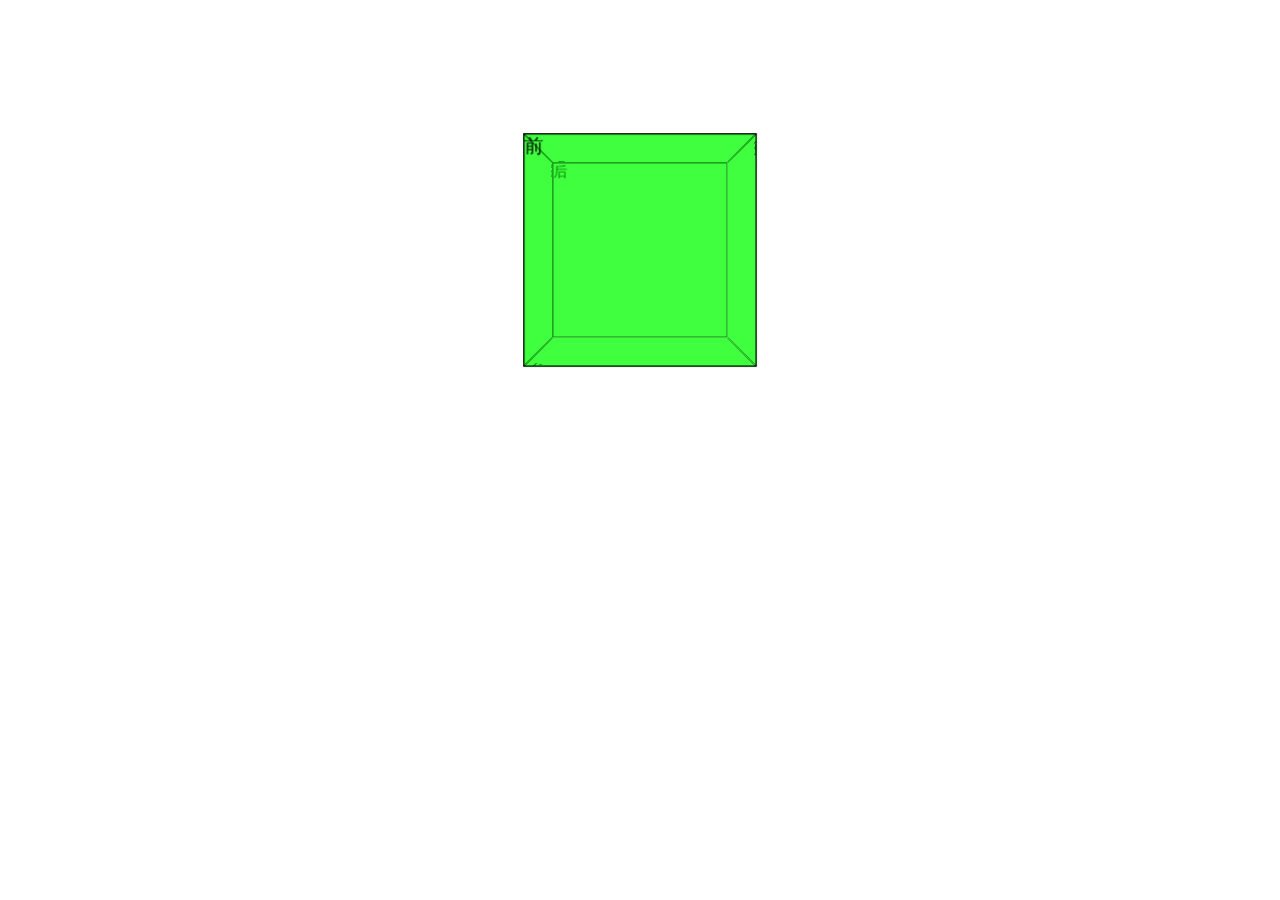
<file: index.html>
<!DOCTYPE html>
<html lang="en">
<head>
    <meta charset="UTF-8">
    <meta name="viewport" content="width=device-width, initial-scale=1.0">
    <title>Document</title>
    <style>
        .box{
            width: 200px;
            height: 200px;
            margin: 150px auto;
            position: relative;
            transition:5s all ease; 
            transform: perspective(700px) rotateX(0deg) rotateY(0deg); 
            transform-style: preserve-3d; /* 子元素脱离父元素 类似于桌子上盖照片的玻璃，把玻璃拿开 */
        }
        .box div {width:198px; height:198px; border:1px solid black; position:absolute; 
        left:0; top:0; background:rgba(0,255,0,0.5)}
        .box:active {transform: perspective(700px) rotateX(360deg) rotateY(180deg);}
        .box div.front{
            transform: translateZ(100px);
        }
        .box div.back{
            transform: translateZ(-100px);
        }
        .box div.left{
            transform: rotateY(-90deg) translateZ(100px) ;
        }
        .box div.right{
            transform: rotateY(90deg) translateZ(100px) ;
        }
        .box div.top{
            transform: rotateX(90deg) translateZ(100px) ;
        }
        .box div.down{
            transform: rotateX(-90deg) translateZ(100px) ;
        }
    </style>
</head>
<body>
    <div class="box">
        <div class="front">前</div>
        <div class="back">后</div>
        <div class="top">上</div>
        <div class="down">下</div>
        <div class="left">左</div>
        <div class="right">右</div>
    </div>
</body>
</html>
</file>
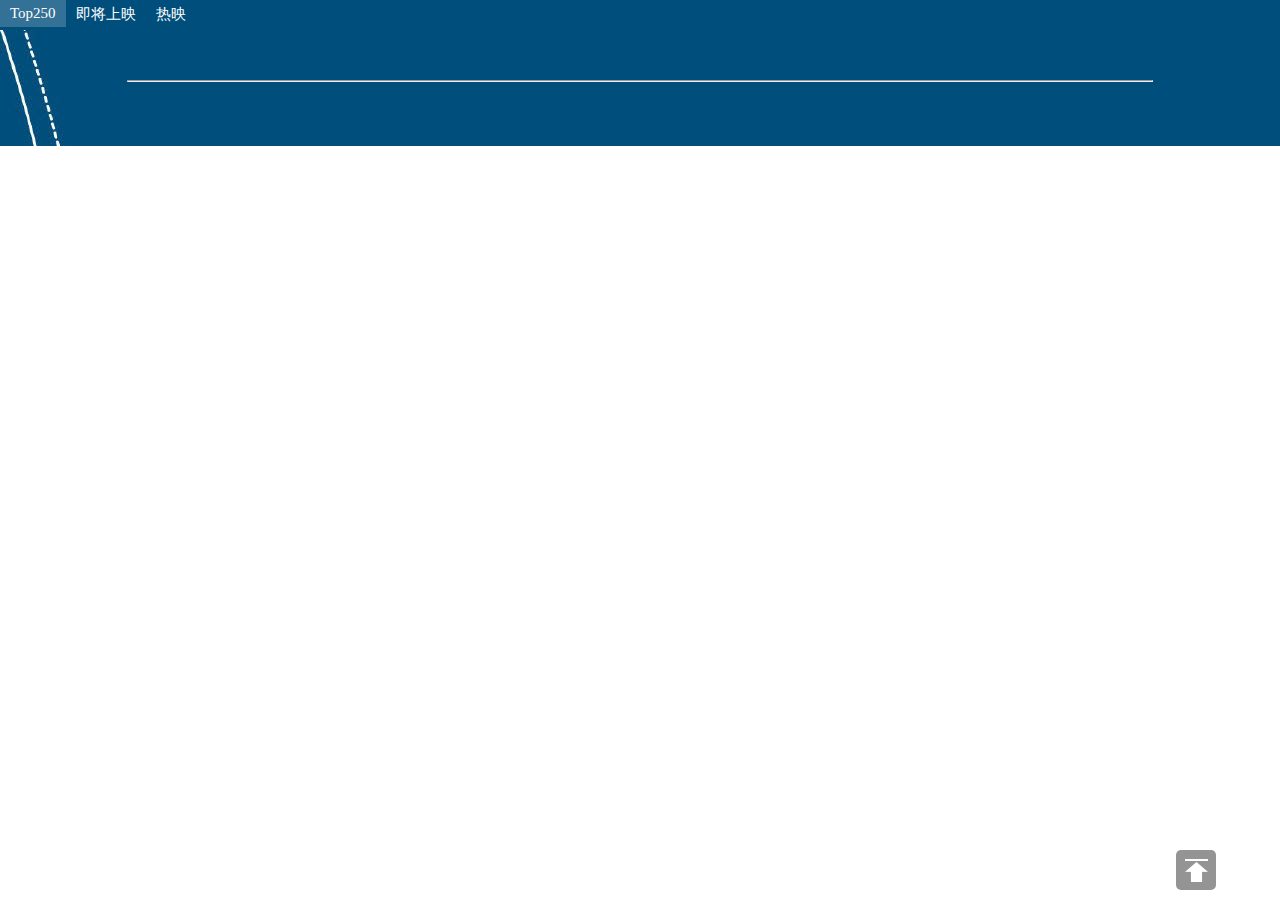
<file: douban/index.html>
<!DOCTYPE html>
<html lang="en">

<head>
    <meta charset="UTF-8">
    <meta name="viewport" content="width=device-width, initial-scale=1.0">
    <link rel="stylesheet" href="https://use.fontawesome.com/releases/v5.11.2/css/all.css" />
    <title>豆瓣电影</title>
    <link rel="icon" type="image/png" href="img/电影.png">
    <link rel="stylesheet" type="text/css" href="css/main.css">
</head>

<body>

    <!-- Loading -->
    <div class="loading">
        <div class="monster">
            <div class="eye">
                <div class="eyeBall"></div>
            </div>
            <div class="mouth"></div>
        </div>
        <div class="monster blue">
            <div class="eye">
                <div class="eyeBall"></div>
            </div>
            <div class="mouth"></div>
        </div>
        <h2>Loading...</h2>
    </div>
    <!-- 豆瓣电影Top250 -->

    <div class="movie" style="display: none;">
        <nav>
            <ul id="nav">
                <li>Top250</li>
                <li>即将上映</li>
                <li>热映</li>
            </ul>
        </nav>
        <div class="panel" style="display: block;">
            <h1 id="title"></h1>
            <hr>
            <div class="content ">
                <div class="item" id="pubu-01">
                </div>
                <div class="item " id="pubu-02">
                </div>
                <div class="item " id="pubu-03">
                </div>
                <div class="item " id="pubu-04">
                </div>
            </div>
            <div class="top"></div>
        </div>
        <div class="panel">
            <h1 id="title">22</h1>
            <hr>
            <div class="content ">
                <div class="item" id="pubu-01">

                </div>
                <div class="item " id="pubu-02">
                </div>
                <div class="item " id="pubu-03">
                </div>
                <div class="item " id="pubu-04">
                </div>
            </div>
            <div class="top"></div>
        </div>
        <div class="panel">
            <h1 id="title">33</h1>
            <hr>
            <div class="content ">
                <div class="item" id="pubu-01">

                </div>
                <div class="item " id="pubu-02">
                </div>
                <div class="item " id="pubu-03">
                </div>
                <div class="item " id="pubu-04">
                </div>
            </div>
            <div class="top"></div>
        </div>
    </div>

    <script src="lib/jquery/jquery.js"></script>
    <script src="js/index.js"></script>
</body>

</html>
</file>
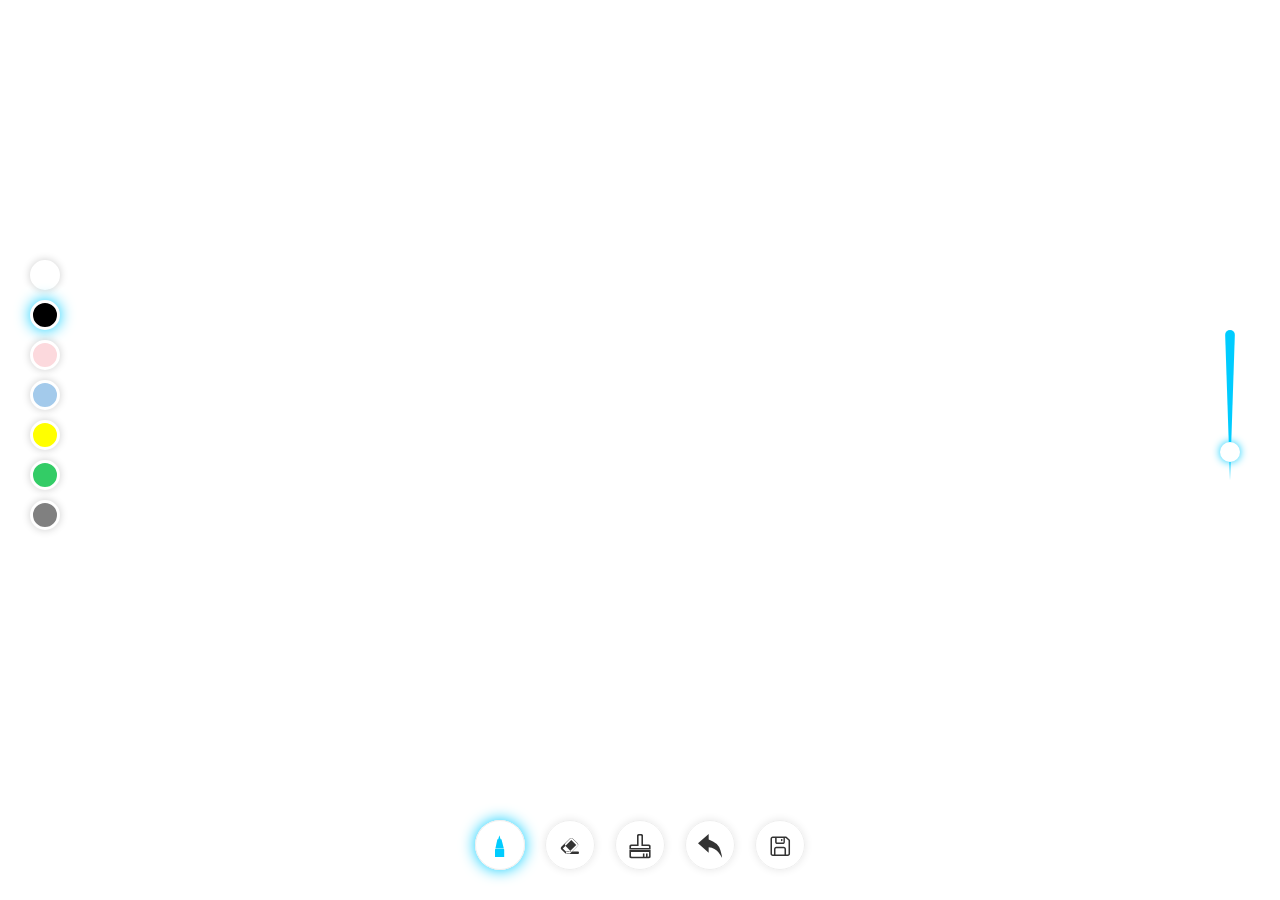
<file: inlinePainting/index.html>
<!DOCTYPE html>
<html lang="en">
<head>
    <meta charset="UTF-8">
    <meta name="viewport" content="width=device-width, initial-scale=1.0">
    <title>涂鸦板</title>
     <link rel="stylesheet" href="css/iconfont.css"> 
    <link rel="stylesheet" href="css/style.css">
</head>
<body>
    <canvas id="drawing-board"></canvas>
    <div class="color-group">
        <ul>
            <li id="white" class="color-item" style="background-color: white;"></li>
            <li id="black" class="color-item active" style="background-color: black;"></li>
            <li id="pink" class="color-item" style="background-color: #FCD9DD;"></li>
            <li id="blue" class="color-item" style="background-color: #A3CAEB;"></li>
            <li id="yellow" class="color-item" style="background-color: yellow"></li>
            <li id="green" class="color-item" style="background-color: #33CC66;"></li>
            <li id="gray" class="color-item" style="background-color: gray;"></li>
        </ul>
    </div>
    <div id="range-wrap"><input type="range" id="range" min="1" max="30" value="5" title="调整笔刷粗细"></div>
    <div class="tools">
        <button id="brush" class="active" title="画笔"><i class="iconfont icon-huabi"></i></button>
        <button id="eraser" title="橡皮擦"><i class="iconfont icon-xiangpica"></i></button>
        <button id="clear" title="清空"><i class="iconfont icon-qingkong"></i></button>
        <button id="undo" title="撤销"><i class="iconfont icon-ziyuan"></i></button>
        <button id="save" title="保存"><i class="iconfont icon-baocun"></i></button>
    </div>
</body>
<script src="js/main.js"></script>
</body>
</html>
</file>
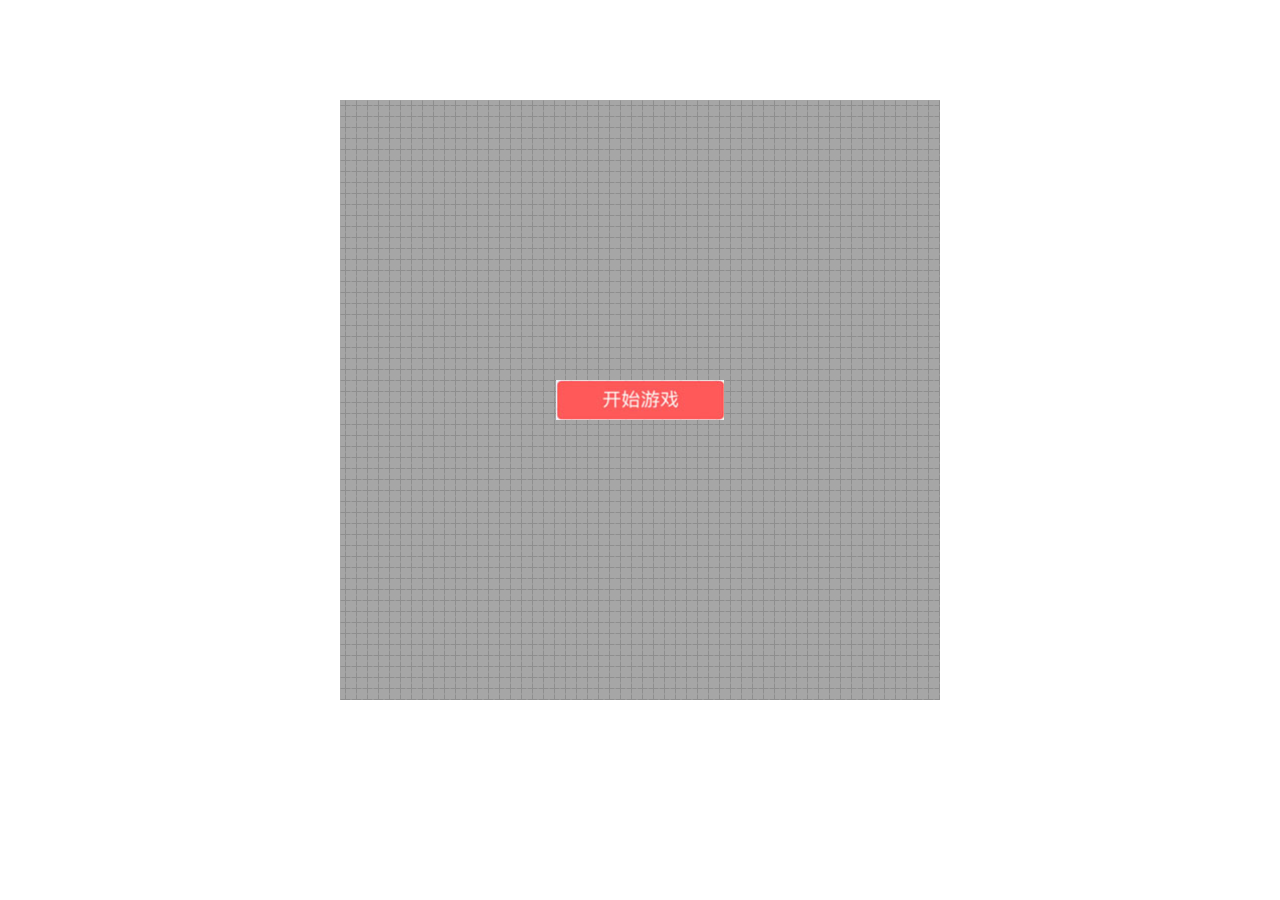
<file: snake/index.html>
<!DOCTYPE html>
<html>
	<head>
		<meta charset="utf-8" />
		<title></title>
		<link rel="stylesheet" type="text/css" href="css/index.css"/>
	</head>
	<body>
		<div class="content">			
 <!--开始/暂停游戏按钮-->
           <div class="btn startBtn"><button></button></div>
		   <div class="btn pauseBtn"><button></button></div>
<!--蛇-->		   
		   <div id="snakeWrap">
		   	<!--<div class="snakeHead"></div>
		   	<div class="snakeBody"></div>
		   	<div class="food"></div>-->
		   </div>
		</div>
		<script src="js/index.js" type="text/javascript" charset="utf-8"></script>
	</body>
</html>
</file>
<file: douban/css/main.css>
*{
    margin: 0;
    padding: 0;
    
}
body,html{
    width: 100%;
    height: 100%; 
}
.loading{
    width: 100%;
    height: 100%; 
    background-color: #d65976;
    color: #fff;
     /* 用css3的方法设置居中 #db4d6d */
     display: flex;
     /* 水平居中 不知道子集使用 */
     justify-content: center;
     /* 垂直居中 不知道子集使用*/
     align-items: center;
}
.loading h2{
    transform: translate(15px,10px);
}
.monster{
    width: 100px;
    height: 90px;
    border-radius: 20px;
    background-color: #e55a54;
    margin: 10px;
    display: flex;
    /* 水平居中 不知道子集使用 */
    justify-content: center;
    align-items: center;
    /* 设置垂直排列 */
    flex-direction: column;
    box-shadow: 0 7px 20px rgba(0, 0, 0,0.2);
    position: relative;
    /* 添加动画  animation: 动画名 执行时间 执行次数 交替*/
    animation: jumping 0.8s infinite alternate;
}
.monster .eye{
    width: 40%;
    height: 40%;
    border-radius: 50%;
    background-color: #fff;
    margin: 10px;
    display: flex;
    /* 水平居中 不知道子集使用 */
    justify-content: center;
    align-items: center;
}
.monster .eye .eyeBall{
    width: 50%;
    height: 50%;
    border-radius: 50%;
    background-color: #0c4475;
    animation: eyemove 1.6s infinite alternate;
}
.monster .mouth{
    width: 32%;
    height: 12px;
    border-radius: 12px;
    background-color: #fff;
}
.monster::before,.monster::after{
    position: absolute;
    content: "";
    display: block;
    width: 20%;
    height: 10px;
    border-radius: 10px;
    background-color: #fff;
    top: -10px;
    left: 50%;
}
.monster::before{
    /* 平移旋转 */
    transform: translateX(-70%) rotate(45deg);
}
.monster::after{
    transform: translateX(-30%) rotate(-45deg);
}
.monster.blue{
    background-color: #0c4475;
    /* 延迟动画 */
    animation-delay: 0.8s;
}
.monster.blue .eyeBall,.monster.blue .mouth{
    background-color: #e55a54;
}
@keyframes jumping{
    50%{
        top: 0;
        box-shadow: 0 10px 20px rgba(0, 0, 0,0.2);
    }
    100%{
        top: -50px;
        box-shadow: 0 120px 20px rgba(0, 0, 0,0.1);
    }
}
@keyframes eyemove{
    0%,20%{
        transform: translateX(-50%);
    }
    90%,100%{
        transform: translateX(50%);
    }
}
.movie{
    background:url("../img/bg2.jpg") repeat fixed;
    width: 100%;
    overflow: hidden;
      
}

.movie h1{
    margin-top: 50px;
    margin-left: 60px;
    color: white
}
.movie hr{
    width: 80%;
    margin: 5px auto;
    color: rgba(0, 0, 0,0.1);
}
.content{
    width:70%;
    margin:15px auto; 
    /*弹性布局*/
    display: flex;
    /*方向*/
    flex-direction: row;/* 可以理解成float:left. */
    flex-wrap: wrap;
}
.content > .item{
    flex:1; /*弹性项的占比*/
    margin: 17px;
}
.content > .item > .box {
    width:100%;
    border: 6px solid white;
    margin-top: 10px;
    transition:all 0.3s ease-in-out;
    overflow: hidden;
    background: white;
    animation: change 0.5s;
   
}
@keyframes change{
    from {opacity: .1;}
    to {opacity: 1;}
}
.content > .item > .box > .describe{
    background: white;
    font-size: 12px;
}
.content > .item > .box > .describe > .movieTitle{
    font-weight: bold;
}
.content > .item > .box > .describe > .movieTitle .year{
    color: #999;
    font-weight: normal;
}
.content > .item > .box > img{
    width:100%;
}

.content > .item > .box:hover{
    cursor: pointer;
    transform: scale(1.05);/*变大1.1倍*/
    box-shadow: 0px 3px 2px 1px #999;
}
.stars-outer {
    position: relative;
    display: inline-block;
    margin-right: 3px;
  }
  
  .stars-inner {
    position: absolute;
    top: 0;
    left: 0;
    white-space: nowrap;
    overflow: hidden;
    width: 0;
  }
  
  .stars-outer::before {
    content: "\f005 \f005 \f005 \f005 \f005";
    font-family: "Font Awesome 5 Free";
    font-weight: 900;
    color: #ccc;
  }
  
  .stars-inner::before {
    content: "\f005 \f005 \f005 \f005 \f005";
    font-family: "Font Awesome 5 Free";
    font-weight: 900;
    color: #f8ce0b;
  }

  .wrapper {
    text-align: center;
}
.wrapper .line {
    width: 40%;
    display: inline-block;
    border: 0.4px solid #ddd;
    vertical-align: middle;
}
.wrapper .footer {
    color: #ccc;
    font-size: 14px;
}
.top{
    background: url("../img/icon-go-up.png");
    position: fixed;
    right: 5%;
    bottom: 10px;
    z-index: 9;
    width: 40px;
    height: 40px;
    border-radius: 5px;
    color: #FFFFFF;
    background: rgba(102,102,102,.7) url(../img/icon-go-up.png) center no-repeat;
    cursor: pointer;
}
nav{
    width:100%;
    height:30px;
   background:rgb(0, 78, 124);
   display: flex;
   flex-direction:row
}

nav ul li{
    padding:5px 10px;
    float:left;
    list-style:none;
    color:#ffffff;
    font-size:15px;
    cursor: pointer;

}
#nav li a{
    text-decoration:none;
}
nav ul li:hover{
    background:rgba(255, 255, 255, 0.2)
}
.active{
    background:rgba(255, 255, 255, 0.2)
}
.movie .panel{display: none;}
</file>
<file: inlinePainting/css/iconfont.css>
@font-face {font-family: "iconfont";
  src: url('iconfont.eot?t=1583910202846'); /* IE9 */
  src: url('iconfont.eot?t=1583910202846#iefix') format('embedded-opentype'), /* IE6-IE8 */
  url('[data-uri]') format('woff2'),
  url('iconfont.woff?t=1583910202846') format('woff'),
  url('iconfont.ttf?t=1583910202846') format('truetype'), /* chrome, firefox, opera, Safari, Android, iOS 4.2+ */
  url('iconfont.svg?t=1583910202846#iconfont') format('svg'); /* iOS 4.1- */
}

.iconfont {
  font-family: "iconfont" !important;
  font-size: 16px;
  font-style: normal;
  -webkit-font-smoothing: antialiased;
  -moz-osx-font-smoothing: grayscale;
}

.icon-qingkong:before {
  content: "\e619";
}

.icon-baocun:before {
  content: "\e61f";
}

.icon-ziyuan:before {
  content: "\e640";
}

.icon-xiangpica:before {
  content: "\e638";
}

.icon-huabi:before {
  content: "\e82d";
}
</file>
<file: inlinePainting/css/style.css>
*{margin:0;padding:0}
body{overflow:hidden;}/* 开启BFC */
#drawing-board{background: white;position: absolute; display: block;cursor: crosshair;}
.tools{position: absolute;left: 0px;bottom: 30px;width: 100%;display: flex;justify-content: center;text-align: center}
.tools button{width: 50px;height: 50px;background-color: rgba(255, 255, 255, 0.6);border:1px solid #eee;border-radius: 50%;outline: none;cursor: pointer;box-sizing: border-box;margin: 0 10px;text-align: center;color:#333;line-height: 50px;box-shadow: 0 0 8px rgba(0,0,0,0.1);transition: 0.3s all ease;}
.tools button.active,.tools button:active{box-shadow: 0 0 15px #00CCFF; color:#00CCFF;}
.tools button i{font-size: 24px;}
.color-group {position: absolute;width: 30px;left: 30px;top: 50%;transform: translate(0,-200px);}
.color-group ul{list-style: none;}
.color-group ul li{width: 30px;height: 30px;box-sizing: border-box;margin: 10px 0;border-radius: 50%;border:3px solid white;box-shadow: 0 0 8px rgba(0,0,0,0.2);cursor: pointer;transition: 0.3s all ease;}
.color-group ul li.active{box-shadow:0 0 15px #00CCFF;}
#range-wrap{position: absolute;right: 30px;width: 30px;height: 150px;top: 50%;transform: translate(0,-120px);}
#range-wrap input{transform: rotate(-90deg);width: 150px;height: 20px;margin: 0;transform-origin: 75px 75px;    border-radius: 15px;-webkit-appearance: none;outline: none;position: relative;}
/* 调整画笔大小的进度条 */
#range-wrap input::after{display: block;content:"";width:0;height: 0;border:5px solid transparent;
    border-right:150px solid #00CCFF;border-left-width:0;position: absolute;left: 0;top: 5px;border-radius:15px; z-index: 0; }
/* 滑块 ::-webkit-slider-thumb 该伪类需要配和 滑道可运行轨道::-webkit-slider-runnable-track使用,否则会没有效果 */
#range-wrap input[type=range]::-webkit-slider-thumb,#range-wrap input[type=range]::-moz-range-thumb{-webkit-appearance: none;}
#range-wrap input[type=range]::-webkit-slider-runnable-track,#range-wrap input[type=range]::-moz-range-track {height: 10px;border-radius: 10px;box-shadow: none;}
#range-wrap input[type=range]::-webkit-slider-thumb{-webkit-appearance: none;height: 20px;width: 20px;margin-top: -1px;/*使用position的话会导致滑块不滑动,但是绑定的value是改变的,所以这里使用margin-top去做定位*/
    background: #ffffff;border-radius: 50%;box-shadow: 0 0 8px #00CCFF;position: relative;z-index: 999;}
   
    @media screen and (max-width: 768px) {
        .tools{bottom:auto;top:20px;}
        .tools button{width: 35px;height: 35px;line-height: 35px;margin-bottom: 15px;box-shadow:0 0 5px rgba(0,0,0,0.1);}
        .tools button.active,.tools button:active{box-shadow: 0 0 5px #00CCFF;}
        .tools button i{font-size: 18px;}
        .tools #swatches{display: none}
        .color-group{left: 0;top:auto;bottom: 20px;display: flex;width:100%;justify-content: center;text-align: center;transform: translate(0,0)}
        .color-group ul li{display: inline-block;margin:0 5px;}
        .color-group ul li.active{box-shadow:0 0 10px #00CCFF;}
        #range-wrap{right:auto;left: 20px;}
    }
</file>
<file: snake/css/index.css>
.content{
	width: 600px;
	height: 600px;
	margin: 100px auto;
	position: relative;
}
.btn{
	width: 100%;
	height: 100%;
	position: absolute;
	left: 0;
	top: 0;
	background-color: rgba(0,0,0,0.3);
	z-index: 2;
}

.btn button{
	background: none;
	border: none;
	background-size: 100% 100%;
	cursor: pointer;
	outline: none;
	position: absolute;
	left: 50%;
	top: 50%;
}
.startBtn button{
	width: 168px;
	height: 40px;
	background-image: url(../img/startBtn.jpg);
	margin-top: -20px;
	margin-left: -84px;
}
.pauseBtn{
	display: none;
}
.pauseBtn button{
	width: 45px;
	height: 45px;
	background-image: url(../img/btn-back.png);
	margin-left: -22.5px;
	margin-top: -22.5px;
}
#snakeWrap{
	width:600px ;
	height:600px;
	background:url(../img/map-tile.jpg);
	position: relative;
	
}
/*开始时定义蛇的宽高 以后删掉
#snakeWrap div{
	width: 20px;
	height: 20px;
}*/
.snakeHead{
	background-image: url(../img/head1.png);
	/*设置背景图片适应当前父级容器*/
	background-size: cover;
}
.snakeBody{
	background-image: url(../img/body1.png);
	background-size: cover;	
}
.food{
	background: url(../img/bean2.png)no-repeat;
}
</file>
